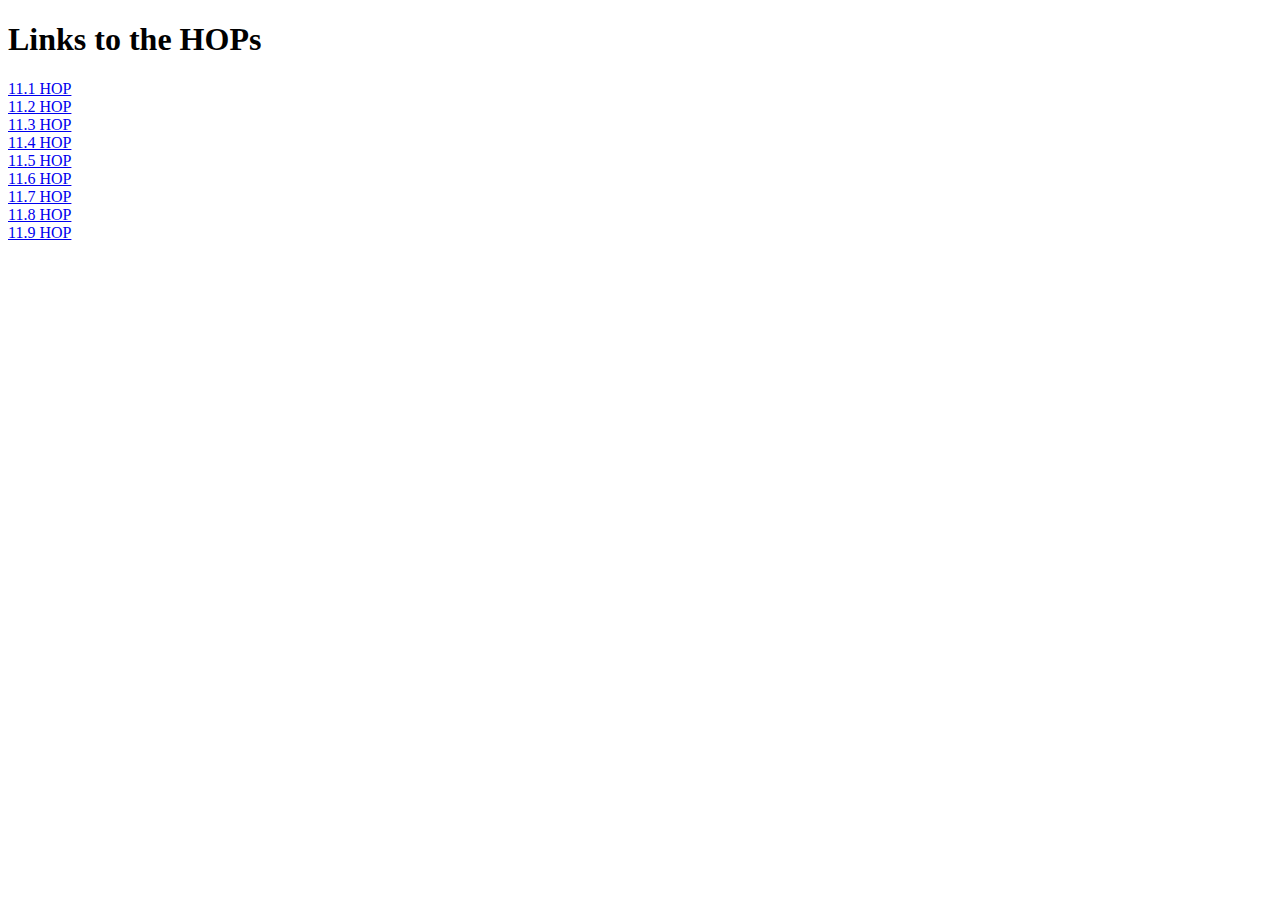
<file: index.html>
<!DOCTYPE html>
<html lang="en">
    <head>
        <meta charset="UTF-8">
        <title>Hello World</title>
    </head>
    <body>
        <h1>Links to the HOPs</h1>
       <a href="11.1/podcast.html">11.1 HOP</a> <br>
       <a href="11.2/embed.html">11.2 HOP</a> <br>
       <a href="11.3/podcast2.html">11.3 HOP</a> <br>
       <a href="11.4/hello.html">11.4 HOP</a> <br>
       <a href="11.5/index.html">11.5 HOP</a> <br>
       <a href="11.6/index.html">11.6 HOP</a> <br>
       <a href="11.7/index.html">11.7 HOP</a> <br>
       <a href="11.8/bistrofade.html">11.8 HOP</a> <br>
       <a href="11.9/index.html">11.9 HOP</a>

    </body>
</html>
</file>
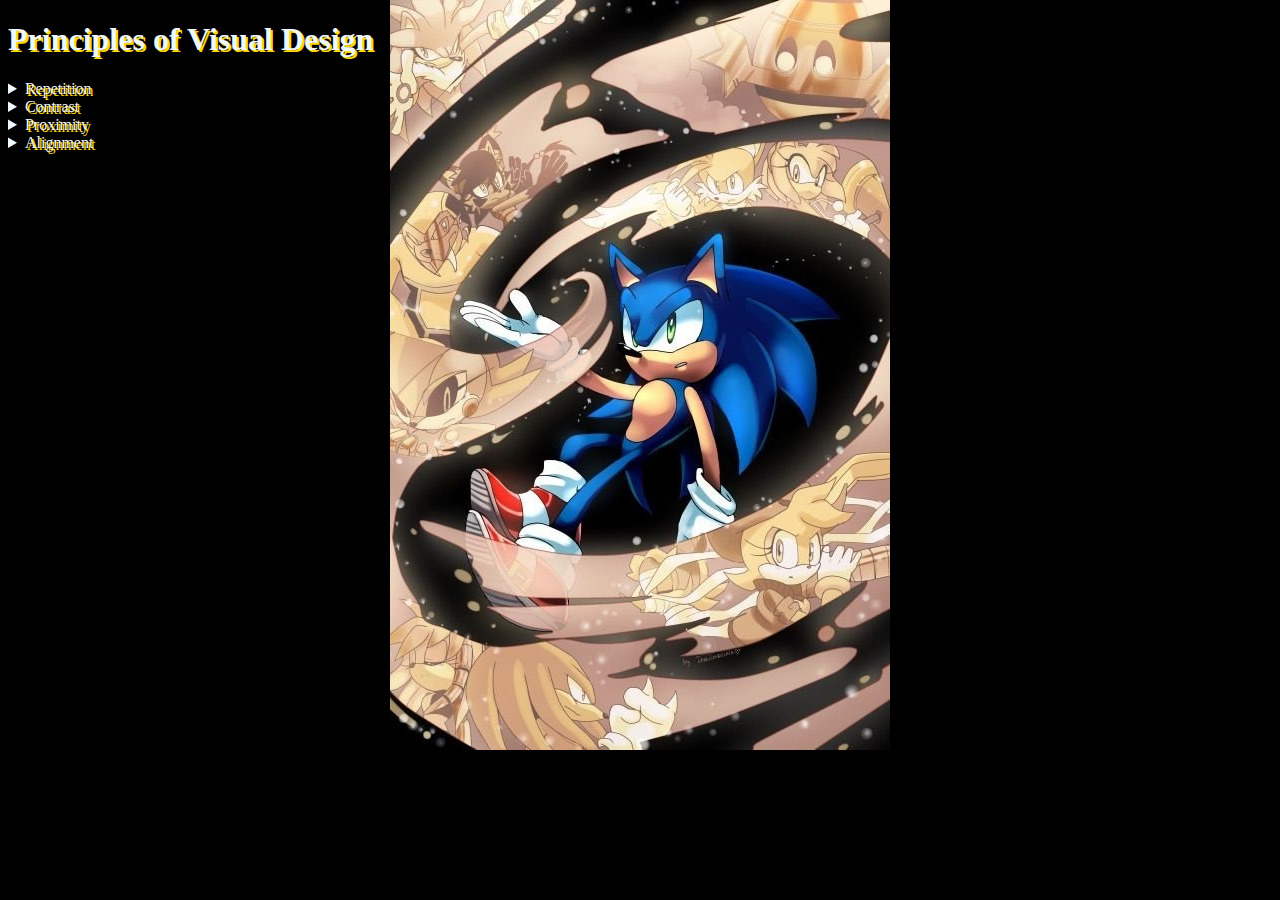
<file: 11.9/index.html>
<!DOCTYPE html>
<html lang="en">
<head>
    <meta charset="UTF-8">
    <meta name="viewport" content="width=device-width, initial-scale=1.0">
    <title>Principles of Visual Design</title>
    <link rel="stylesheet" href="bored.css">
</head>
<body>
    <h1>Principles of Visual Design</h1>
<details>
    <summary>Repetition</summary>
    <p>Repeat visual components throughout the design</p>
</details>
<details>
    <summary>Contrast</summary>
    <p>Add visual excitement and draw attention</p>
</details>
<details>
    <summary>Proximity</summary>
    <p>Group related items</p>
</details>
<details>
    <summary>Alignment</summary>
    <p>Align elements to create visual unity</p>
</details>
test text
</body>
</html>
</file>
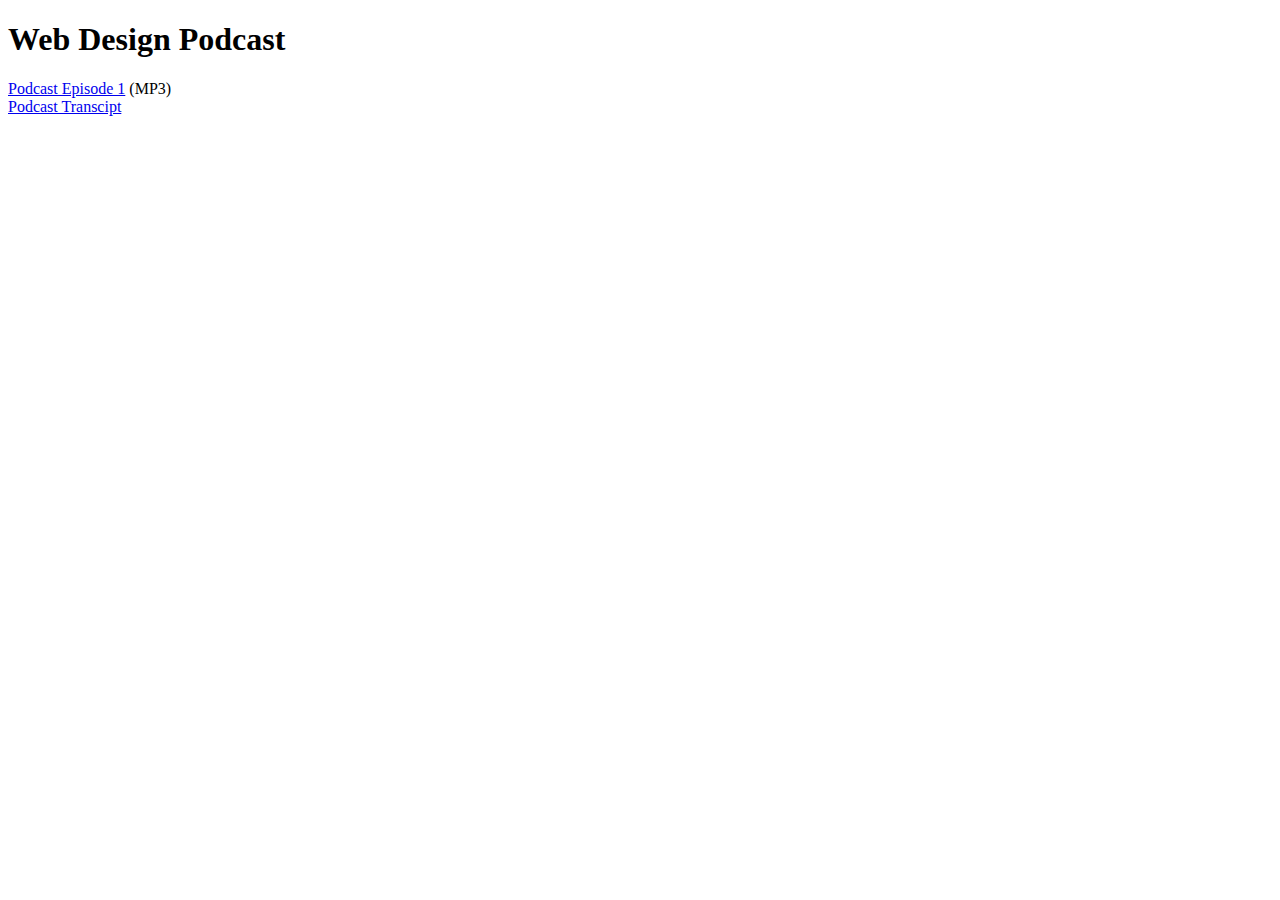
<file: 11.1 HOP/podcast.html>
<!DOCTYPE html>
<html lang="en">
<head>
    <meta charset="UTF-8">
    <meta name="viewport" content="width=device-width, initial-scale=1.0">
    <title>HOP 11.1</title>
</head>
<body>
    <h1>Web Design Podcast</h1>
    <a href="podcast.mp3">Podcast Episode 1</a> (MP3) <br>
    <a href="podcast.txt">Podcast Transcipt</a>
</body>
</html>
</file>
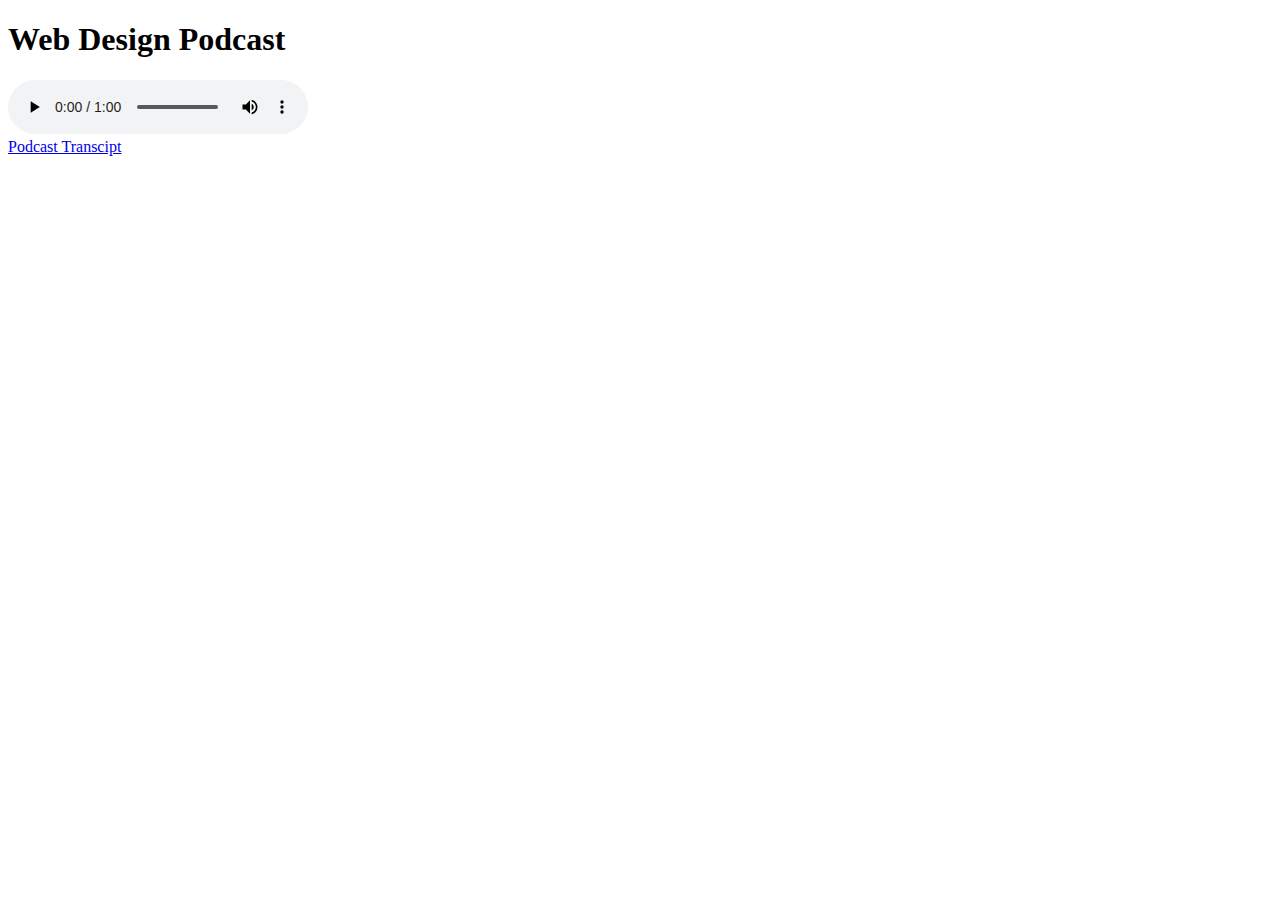
<file: 11.3 HOP/podcast2.html>
<!DOCTYPE html>
<html lang="en">
<head>
    <meta charset="UTF-8">
    <meta name="viewport" content="width=device-width, initial-scale=1.0">
    <title>Document</title>
</head>
<body>
    <h1>Web Design Podcast</h1>
    <audio controls="controls">
        <source src="podcast.mp3" type="audio/mpeg">
        <source src="podcast.ogg" type="audio/ogg">
        <a href="podcast.mp3">Download the Podcast</a> (MP3)
    </audio><br>
    <a href="podcast.txt">Podcast Transcipt</a>
</body>
</html>
</file>
<file: 11.9/bored.css>
body {
    background-image: url(archie\ man.jpg);
    background-repeat: no-repeat;
    background-position: center;
    background-position-y: top;
    background-color: black;
}
h1, summary {
    color: aliceblue;
    text-shadow: 2px 2px gold;
}
p {
    color: aliceblue;
}
</file>
